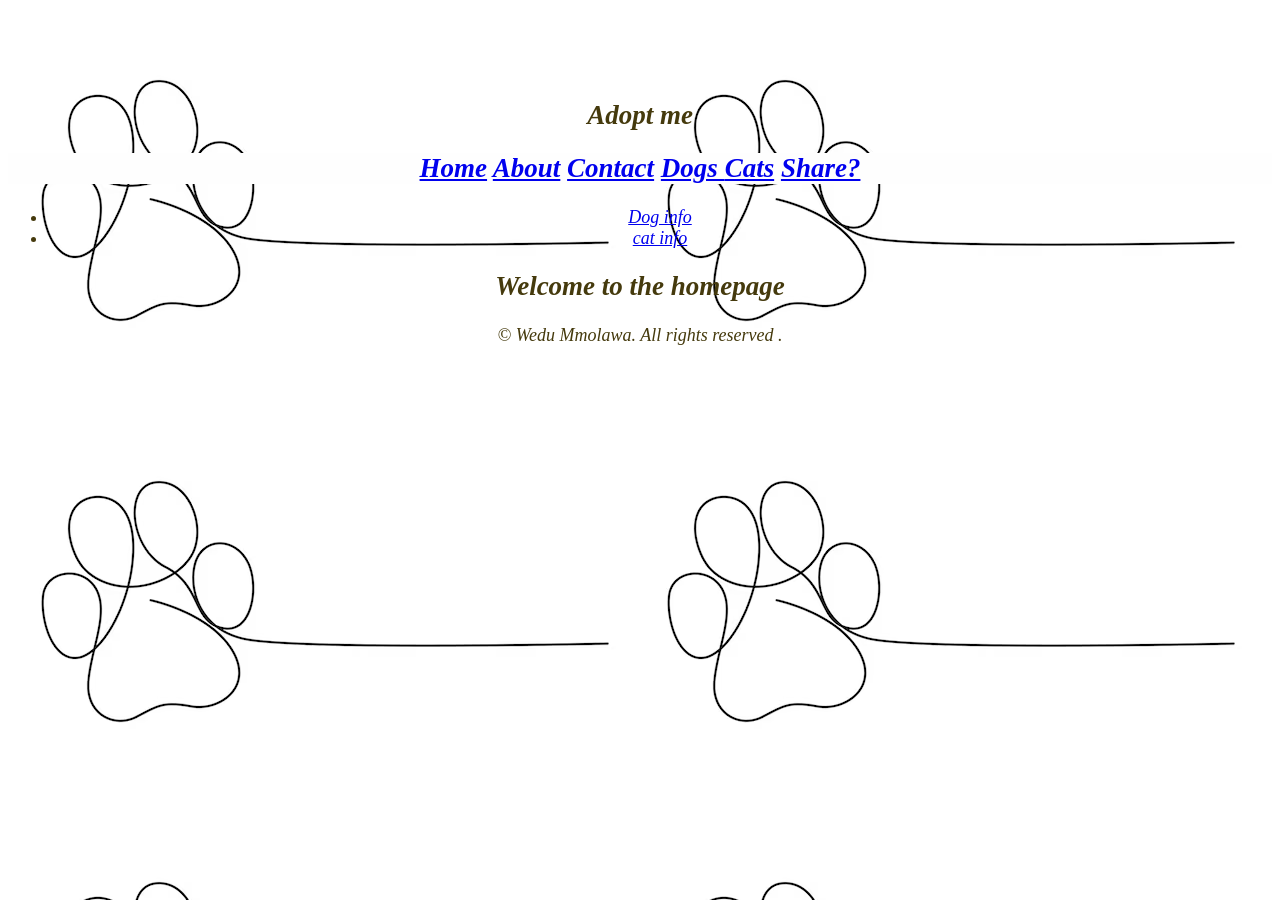
<file: index.html>
<!DOCTYPE html>
<html lang="en">
<head>
    <meta charset="UTF-8">
    <meta name="viewport" content="width=device-width, initial-scale=1.0">
    <title>Adopt Me</title>
    <title style="
    font-size: large bolder;"></title>
<link rel ="stylesheet" href="styles.css" type="text/css"/>
</head>
<header>
  <section id = "front">
  <h1> Adopt me</h1>
  <h1 style="
  font-size: larger bold;
  background-image: url(cat-dog-cartoon_24640-47224.avif);"
  </h1>
  <nav>
   <a href="index.html">Home</a>
   <a href ="About.html">About</a>
   <a href ="Contact.html">Contact</a>
  <a href = "Facts.html">Dogs </a>
  <a href = "Facts2.html">Cats</a>
  <a href ="Share.html">Share?</a>
  </nav>

</section>
</header>
  </header>
<body>
  <main>
    
 <ul>

                    
                    <li><a href="facts.html"> Dog info</a></li>
                    <li><a href="Facts2.html">cat info</a></li>
                    

                  </ul>

                  
 <section id = "home">
  <h1>Welcome to the homepage</h1>
 </section>
  </main>

 <footer>
 <p>&copy;<script>document.write(new Date(). getFullyear ())</script> Wedu Mmolawa. All rights reserved .</script></p>
 </footer>
</body>
</html>
</file>
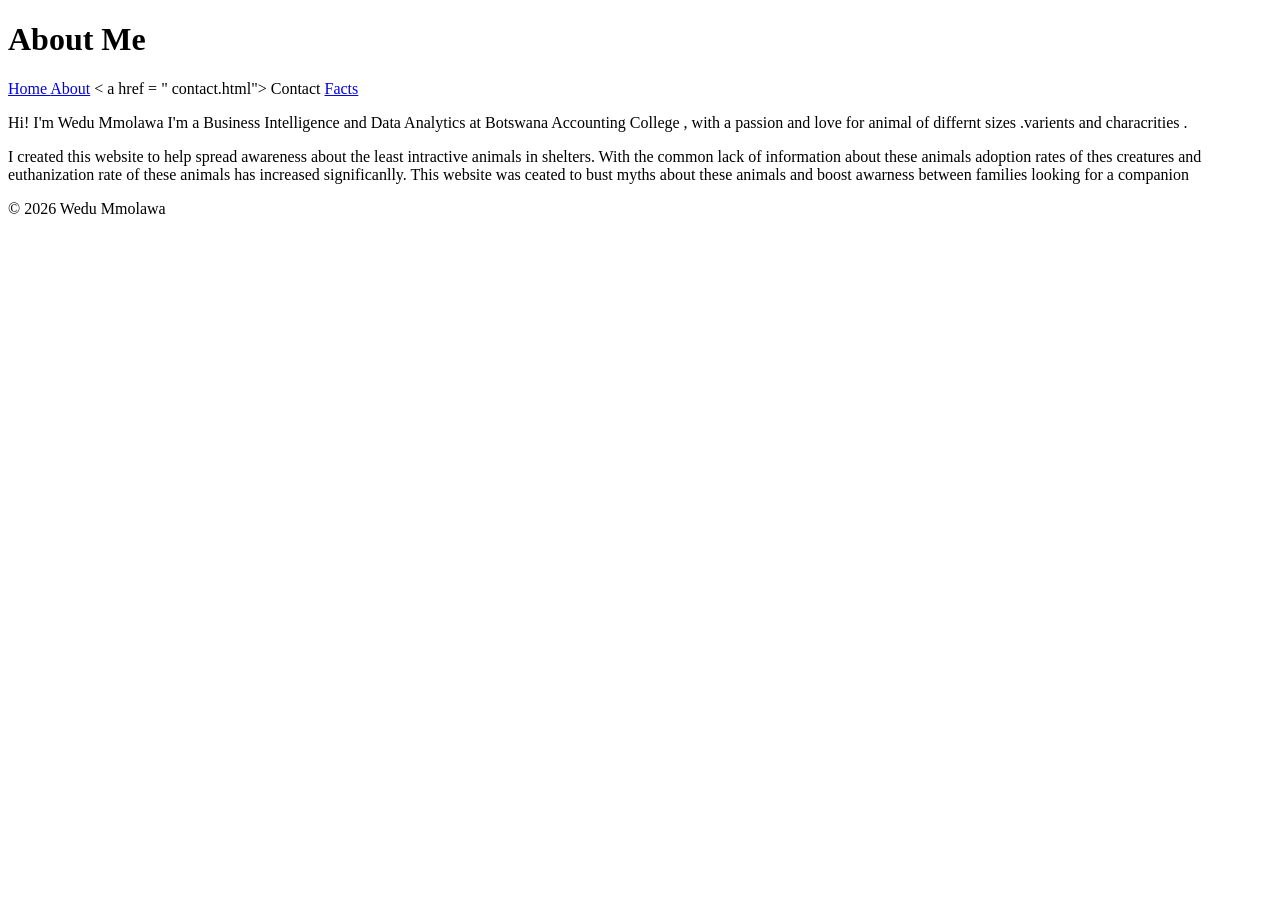
<file: about.html>
<!DOCTYPE html>
<html lang = "en">
  <head>
<meta charset = "UTF-8">
<meta name = "viewpoint" content= "width = device - width , initial scale = 1.0">
  <title > About me </title>
  </head>
  <body>
    <header>
      <h1> About Me </h1>
      <nav>
        <a href = "index.html">Home </a>
        <a href = "about.html"> About</a>
        < a href = " contact.html"> Contact </a>
        <a href = "Facts.html"> Facts </a>
      </nav> 
    </header>
    <main>
      <p>Hi! I'm Wedu Mmolawa I'm a Business Intelligence and Data Analytics at Botswana Accounting College , with a passion and love for animal of differnt sizes .varients and characrities .
      </p>    
      <p>I created this website to help spread awareness about the least intractive animals in shelters. With the common lack of information about these animals adoption rates of thes creatures and euthanization rate of these animals has increased significanlly. 
      This website was ceated to bust myths about these animals and boost awarness between families looking for a companion</p>
     </main>

    <footer>
      <p>&copy; 2026 Wedu Mmolawa</p>
    </footer>
  </body>
</html>
</file>
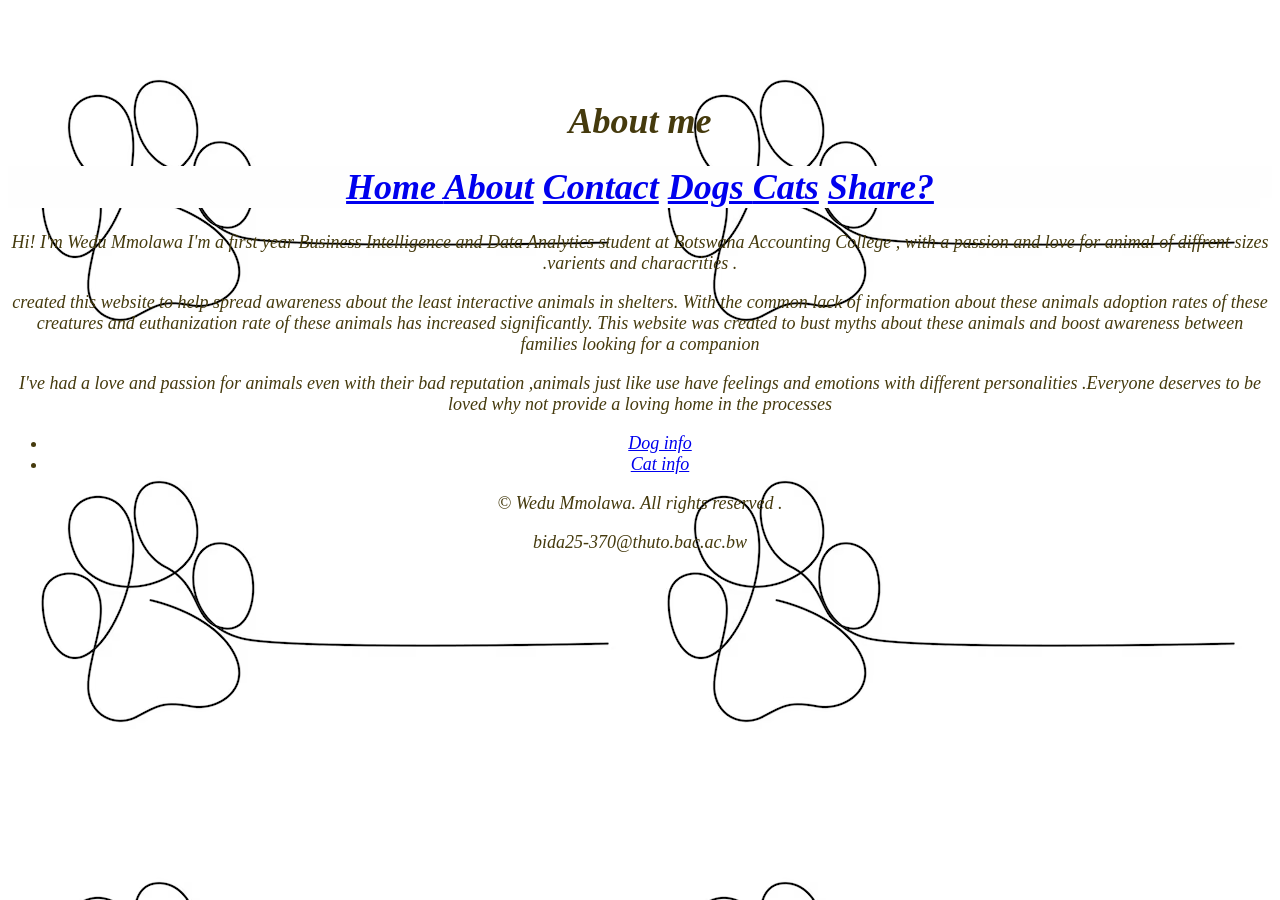
<file: About.html>
<!DOCTYPE html>
<html lang="en">
<head>
    <meta charset="UTF-8">
    <meta name="viewport" content="width=device-width, initial-scale=1.0">
    <title>About Me</title>
<link rel ="stylesheet" href="styles.css" type="text/css"/>
</head>
  <body>
    <header>
      <h1>About me</h1>
      <h1 style="
      font-size: larger bold;
      background-image: url(cat-dog-cartoon_24640-47224.avif);
      
      " </h1>
      <nav>
    <a href = "index.html"> Home </a>
<a href ="About.html">About</a>
<a href ="Contact.html">Contact</a>
  <a href = "Facts.html">Dogs </a>
  <a href ="Facts2.html">Cats</a>
  <a href = "Share.html">Share?</a>
      </nav> 
      </header>
    <main>
      <p>Hi! I'm Wedu Mmolawa I'm a first year Business Intelligence and Data Analytics student at Botswana Accounting College , with a passion and love for animal of diffrent sizes .varients and characrities .
      </p>    
      <p> created this website to help spread awareness about the least interactive animals in shelters. With the common lack of information about these animals adoption rates of these creatures and euthanization rate of these animals has increased significantly. 
        This website was created to bust myths about these animals and boost awareness between families looking for a companion </p>
      <p> I've had a love and passion for animals even with their bad reputation ,animals just like use have feelings and emotions with different personalities .Everyone deserves to be loved why not provide a loving home in the processes  </p>
    <ul>
                  
                    <li><a href="Facts.html"> Dog info</a></li>
                    <li><a href="Facts2.html">Cat info</a></li>
                    
  </ul>
    </main>


    <footer>
    <p>&copy;<script>document.write(new Date(). getFullyear ())</script> Wedu Mmolawa. All rights reserved .</script></p> 
        <p>bida25-370@thuto.bac.ac.bw</p>
    </footer>
  </body>
</html>
</file>
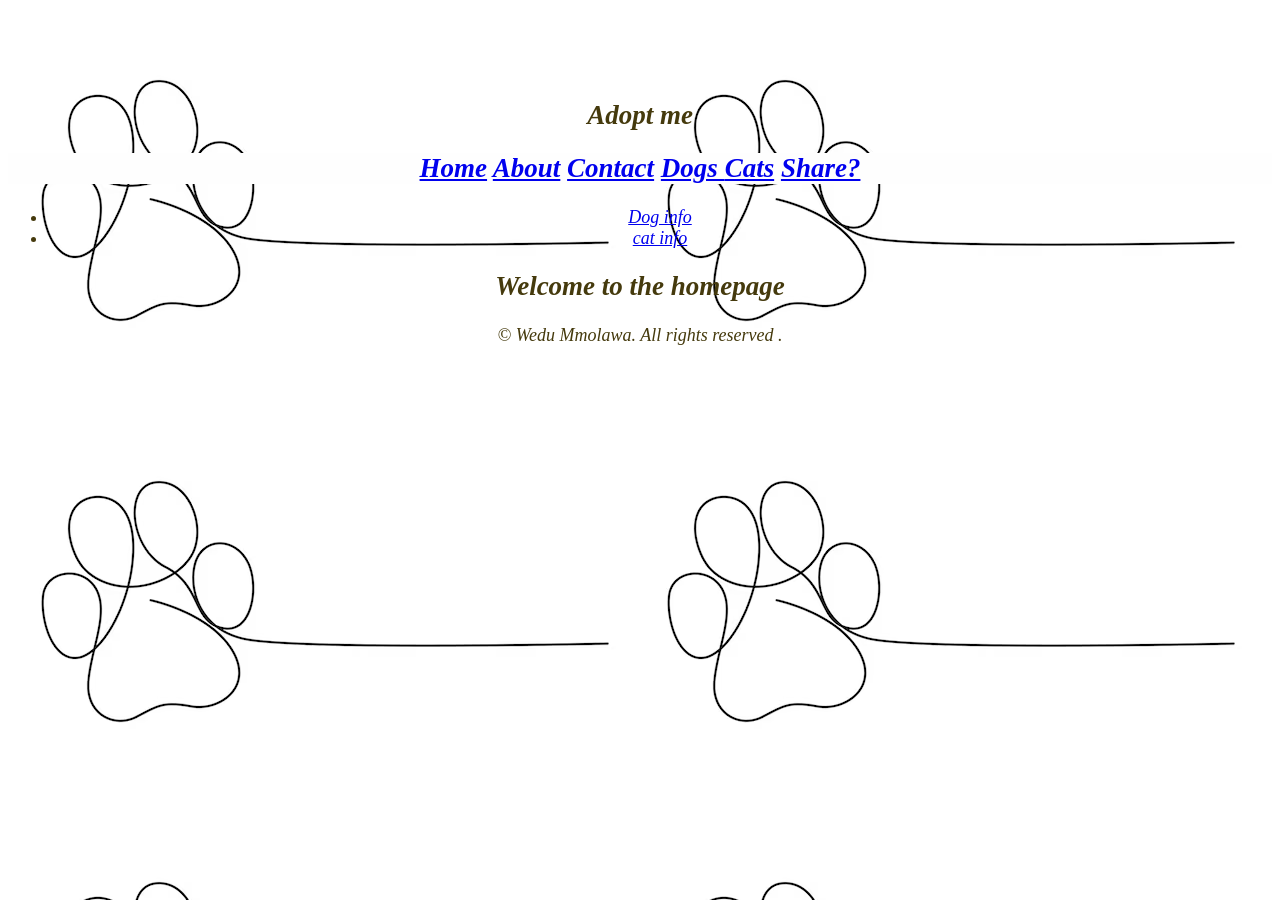
<file: Adopt Me .html>
<!DOCTYPE html>
<html lang="en">
<head>
    <meta charset="UTF-8">
    <meta name="viewport" content="width=device-width, initial-scale=1.0">
    <title>Adopt Me</title>
    <title style="
    font-size: large bolder;"></title>
<link rel ="stylesheet" href="styles.css" type="text/css"/>
</head>
<header>
  <section id = "front">
  <h1> Adopt me</h1>
  <h1 style="
  font-size: larger bold;
  background-image: url(cat-dog-cartoon_24640-47224.avif);"
  
  <nav>
   <a href="Adopt Me.html">Home</a>
   <a href ="About.html">About</a>
   <a href ="Contact.html">Contact</a>
  <a href = "Facts.html">Dogs </a>
  <a href = "Facts2.html">Cats</a>
  <a href ="Share.html">Share?</a>
  </nav>
</h1>
</section>
</header>
  </header>
<body>
  <main>
    
 <ul>

                    
                    <li><a href="facts.html"> Dog info</a></li>
                    <li><a href="Facts2.html">cat info</a></li>
                    

                  </ul>

                  
 <section id = "home">
  <h1>Welcome to the homepage</h1>
 </section>
  </main>

 <footer>
 <p>&copy;<script>document.write(new Date(). getFullyear ())</script> Wedu Mmolawa. All rights reserved .</script></p>
 </footer>
</body>
</html>
</file>
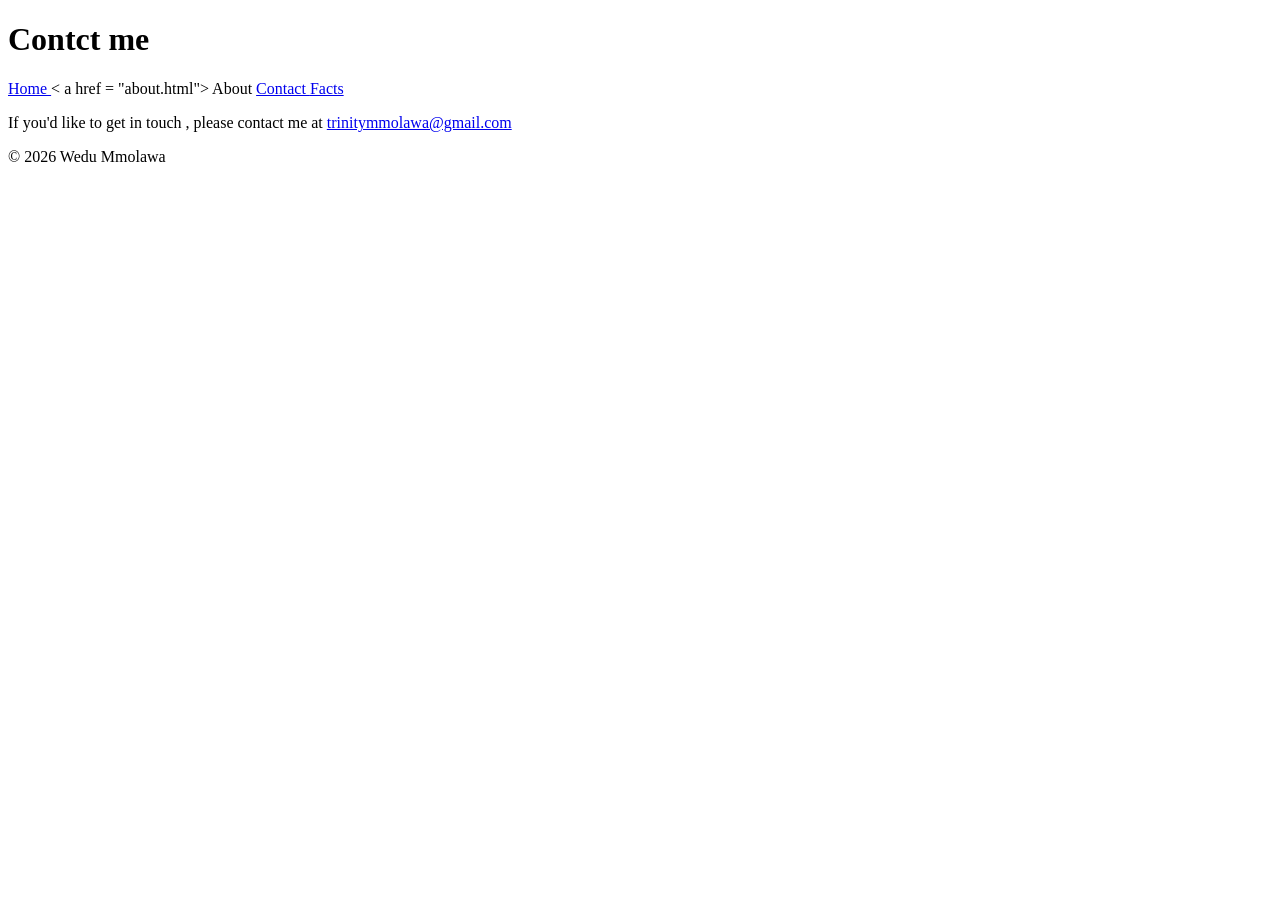
<file: contact.html>
<!DOCTYPE html >
<html lang = "en">
 <head>
   <meta charset = "UTF-8">
   <meta name = "viewport" content= "width = device - width , initial scale= 1.0">
   <title > Contect me </title>
 </head>
<body>
  <header>
    <h1> Contct me </h1>
    <nav>
      <a href = " index.html"> Home </a>
      < a href = "about.html"> About </a>
      <a href = "contant.html"> Contact </a>
     <a href ="Facts.html">Facts</a>
    </nav>
  </header>
  <main>
 <p>  If you'd like to get in touch , please contact me at <a href = "mailto:trinitymmolawa@gmail.com">trinitymmolawa@gmail.com </a>  </p>                                               
  </main>

  <footer>
   <p>&copy; 2026 Wedu Mmolawa </p>
  </footer>
</body>
</html>
</file>
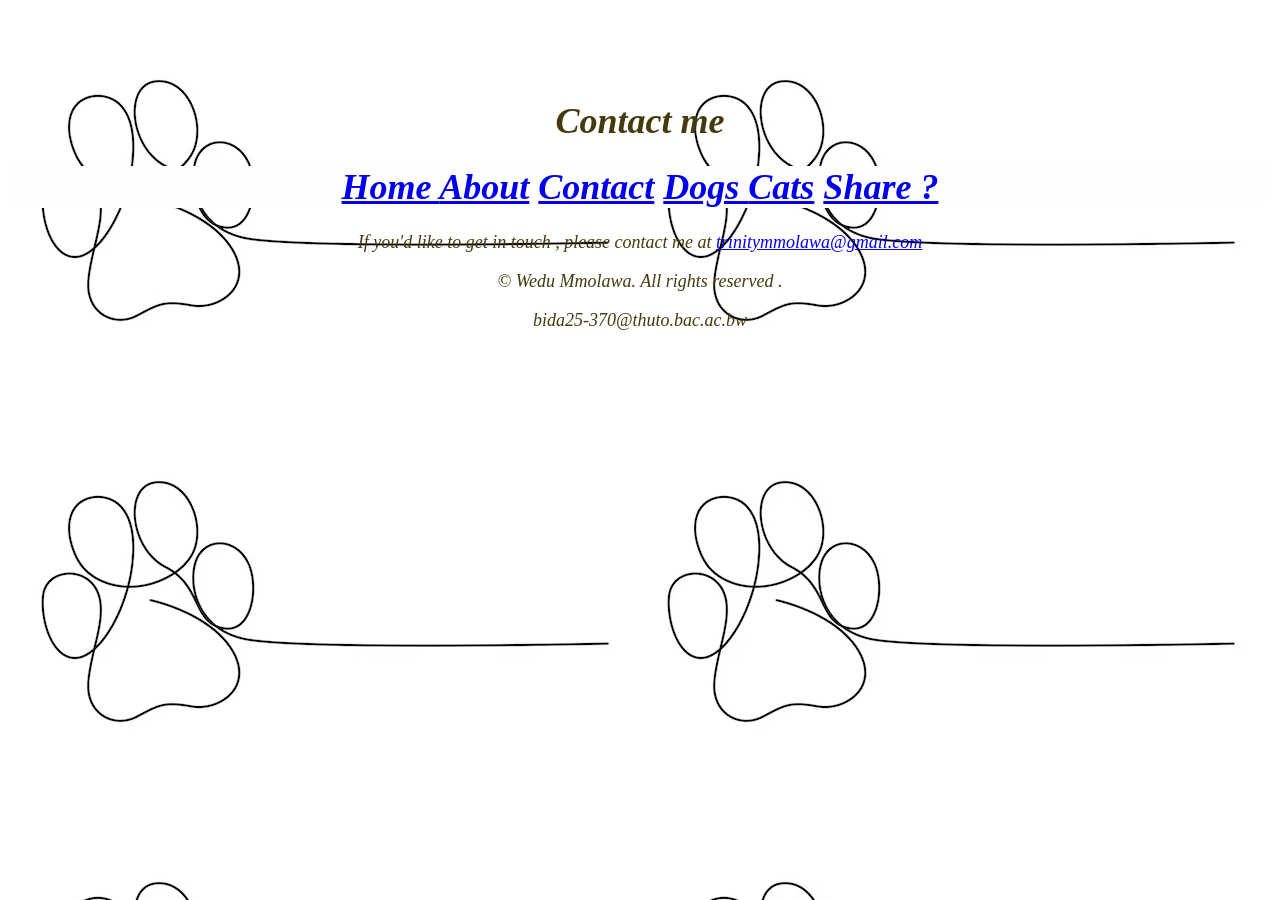
<file: Contact.html>
<!DOCTYPE html>
<html lang="en">
<head>
    <meta charset="UTF-8">
    <meta name="viewport" content="width=device-width, initial-scale=1.0">
    <title>Contact Me</title> 
  <link rel ="stylesheet" href="styles.css" type="text/css"/>
 </head>
<body>
  <header>
    <h1> Contact me </h1>
    <h1 style="
    font-size: larger bold;
   background-image: url(cat-dog-cartoon_24640-47224.avif); "
  </h1>
    <nav>
 <a href = "index.html"> Home </a>
<a href ="About.html">About</a>
<a href ="Contact.html">Contact</a>
  <a href = "Facts.html">Dogs </a>
  <a href = "Facts2.html">Cats</a>
  <a href="Share.html">Share ?</a>
  </nav>
  </header>
  <main>
 <p>  If you'd like to get in touch , please contact me at <a href = "mailto:trinitymmolawa@gmail.com">trinitymmolawa@gmail.com </a>  </p>                                               
  </main>

  <footer>
 <p>&copy;<script>document.write(new Date(). getFullyear ())</script> Wedu Mmolawa. All rights reserved .</script></p>
   <p>bida25-370@thuto.bac.ac.bw</p>
</body>
</html>
</file>
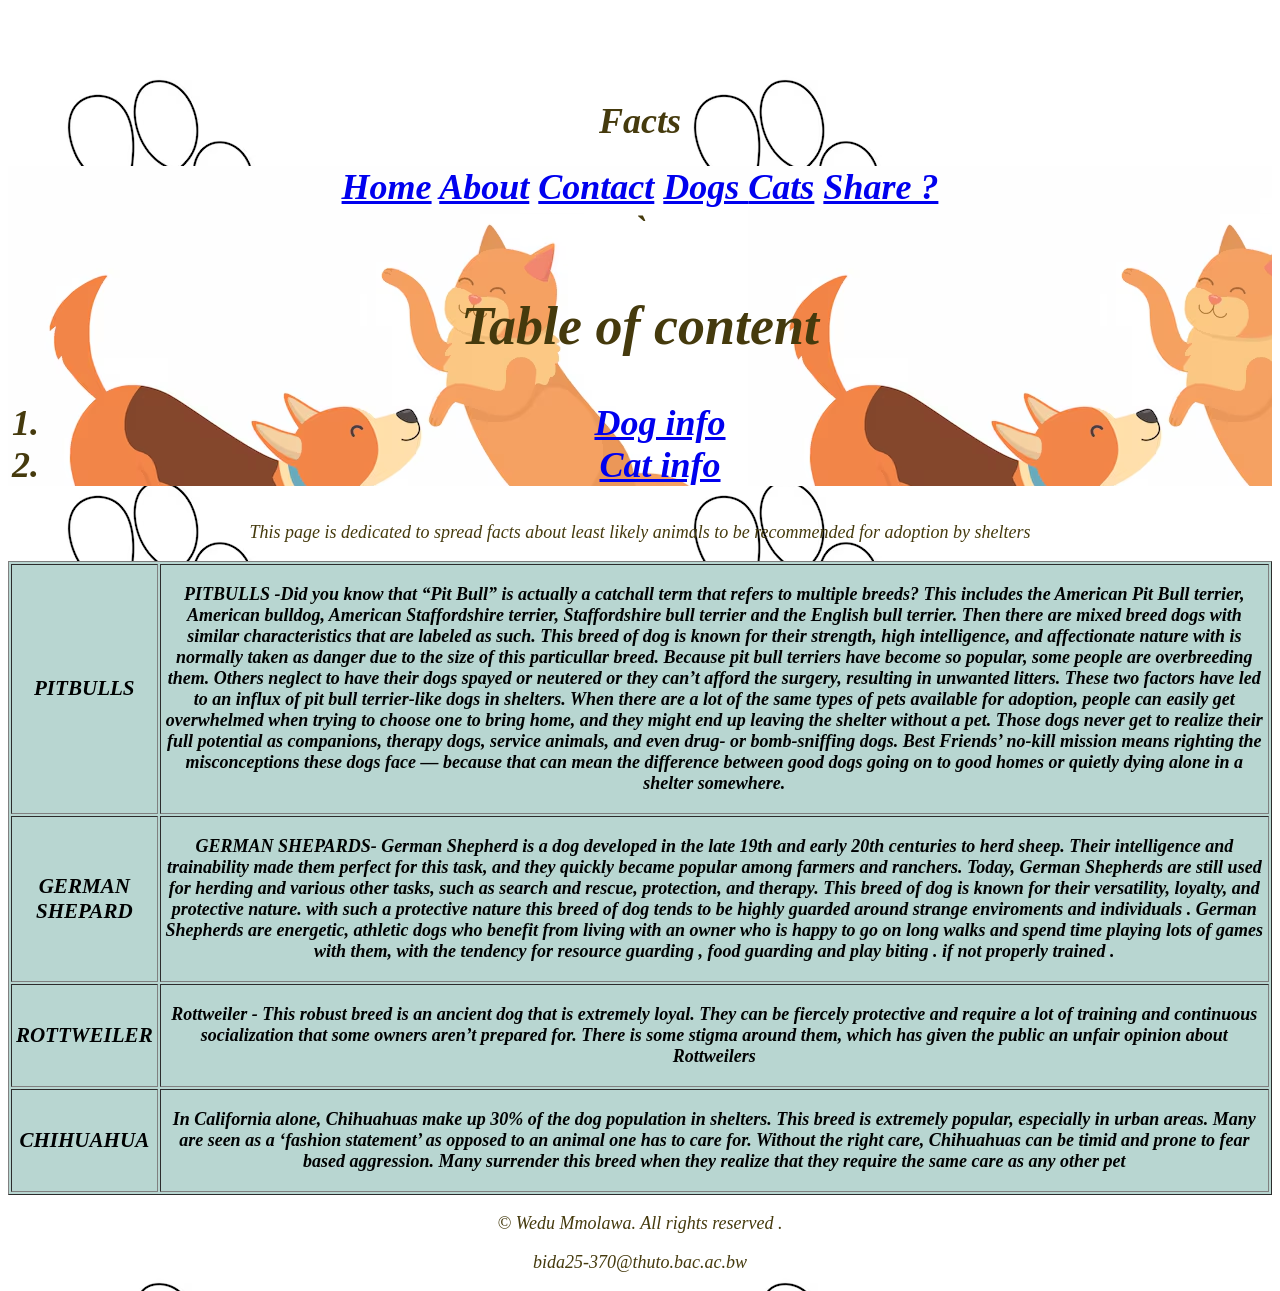
<file: Facts.html>
<!DOCTYPE html>
<html lang="en">
<head>
    <meta charset="UTF-8">
    <meta name="viewport" content="width=device-width, initial-scale=1.0">
    <title>Dogs</title>
  <link rel ="stylesheet" href="styles.css" type="text/css"/>
  </head>
  <body>
    
<header>
<h1 class="title">Facts</h1>
<h1 style="
font-size: larger bold ;
background-image: url(cat-dog-cartoon_24640-47224.avif);

"</h1>
<div class="glow-bow">
    </div>
    <div class="box">

    </div>
  
  <nav>
<a href="index.html">Home</a>
<a href ="About.html">About</a>
<a href ="Contact.html">Contact</a>
  <a href ="Facts.html">Dogs </a>
  <a href ="Facts2.html">Cats</a>
  <a href = "Share.html">Share ? </a>
  </nav>`
  <section id = "Table of content">
    <h2> Table of content</h2>
 
  <ol>
                     <li><a href="Facts.html"> Dog info</a></li>
                    <li><a href="Facts2.html">Cat info</a></li>
 </section>
</header>
<main>
  <section id ="content">
    <table border="1" width="100%">
      <tr>
<p> This page is dedicated to spread facts about least likely animals to be recommended for adoption by shelters </p>
 <th> <h3>PITBULLS</h3></th>
<th><p> PITBULLS -Did you know that “Pit Bull” is actually a catchall term that refers to multiple breeds? 
  This includes the American Pit Bull terrier, American bulldog, American Staffordshire terrier, Staffordshire bull terrier and the English bull terrier. Then there are mixed breed dogs with similar characteristics that are labeled as such.
  This breed of dog is known for their  strength, high intelligence, and affectionate nature with is normally taken as danger due to the size of this particullar breed.
  Because pit bull terriers have become so popular, some people are overbreeding them. Others neglect to have their dogs spayed or neutered or they can’t afford the surgery, resulting in unwanted litters. These two factors have led to an influx of pit bull terrier-like dogs in shelters. 
  When there are a lot of the same types of pets available for adoption, people can easily get overwhelmed when trying to choose one to bring home, and they might end up leaving the shelter without a pet.
  Those dogs never get to realize their full potential as companions, therapy dogs, service animals, and even drug- or bomb-sniffing dogs.
  Best Friends’ no-kill mission means righting the misconceptions these dogs face — because that can mean the difference between good dogs going on to good homes or quietly dying alone in a shelter somewhere.</p>
</th>
</tr>
<tr>
  <th><h3>GERMAN SHEPARD</H3></th>
 <th> <p>GERMAN SHEPARDS- German Shepherd is a dog developed in the late 19th and early 20th centuries to herd sheep. Their intelligence and trainability made them perfect for this task, and they quickly became popular among farmers and ranchers.
  Today, German Shepherds are still used for herding and various other tasks, such as search and rescue, protection, and therapy.
  This breed of dog is known for their versatility, loyalty, and protective nature. with such a protective nature this breed of dog  tends to be highly guarded around strange enviroments and individuals . 
   German Shepherds are energetic, athletic dogs who benefit from living with an owner who is happy to go on long walks and spend time playing lots of games with them, with the tendency for resource guarding , food guarding and play biting . if not properly trained .</p>
</th>
</tr>
<tr>
<th><h3>ROTTWEILER</h3></th>
<th><p>Rottweiler - This robust breed is an ancient dog that is extremely loyal. 
  They can be fiercely protective and require a lot of training and continuous socialization that some owners aren’t prepared for. There is some stigma around them, which has given the public an unfair opinion about Rottweilers
</p></th>
</tr>
<tr>
<th><h3>CHIHUAHUA</h3></th>
<th><P>In California alone, Chihuahuas make up 30% of the dog population in shelters. This breed is extremely popular, especially in urban areas. Many are seen as a ‘fashion statement’ as opposed to an animal one has to care for. Without the right care, Chihuahuas can be timid and prone to fear based aggression. 
  Many surrender this breed when they realize that they require the same care as any other pet
</P></th>
</tr>
 </table>
 </section>
</main>

<footer>
<p>&copy;<script>document.write(new Date(). getFullyear ())</script> Wedu Mmolawa. All rights reserved .</script></p>
    <p>bida25-370@thuto.bac.ac.bw</p>
</footer>
  </body>
</html>
  
    
  </body>
</file>
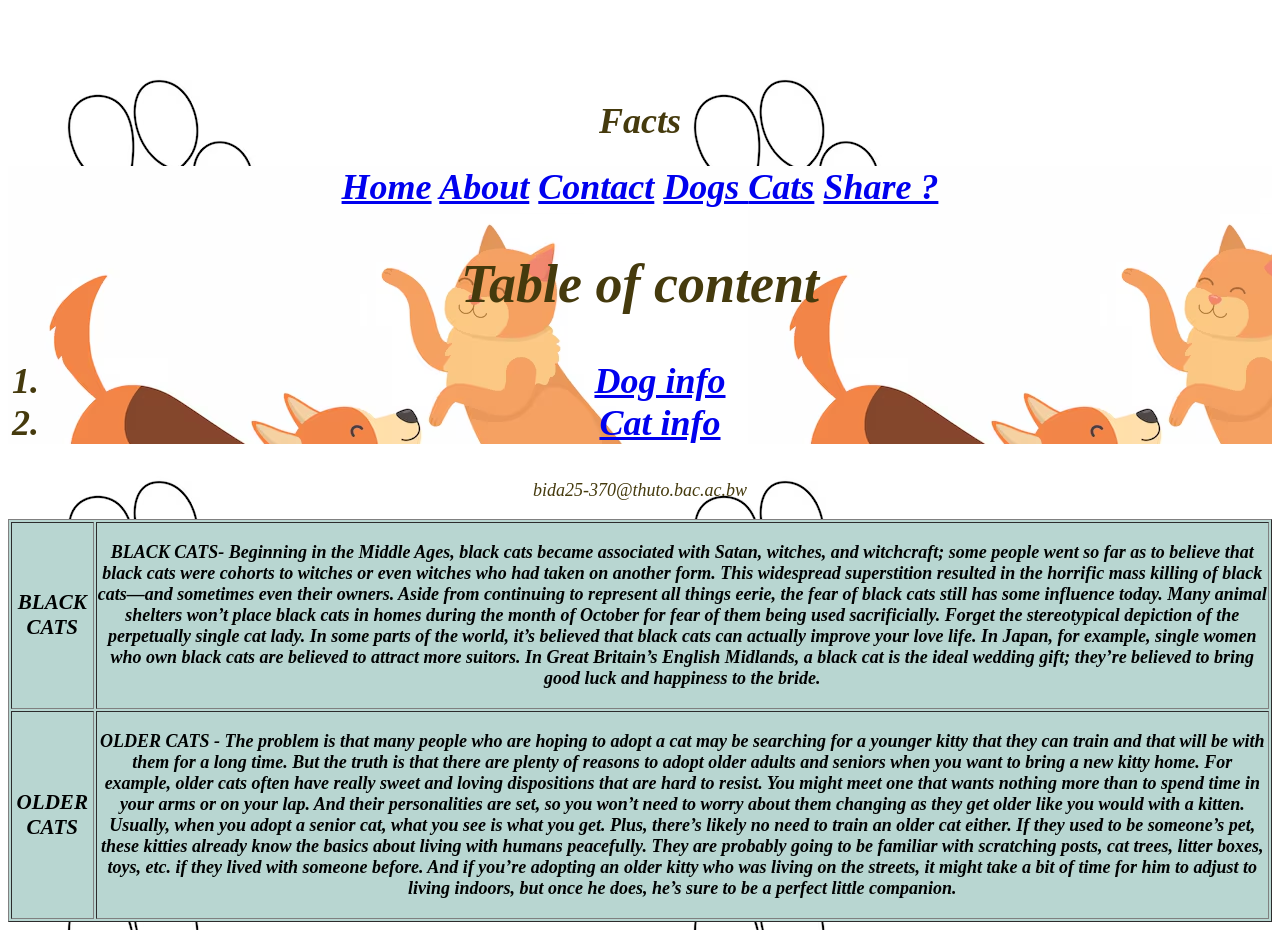
<file: Facts2.html>
<!DOCTYPE html>
<html lang="en">
<head>
    <meta charset="UTF-8">
    <meta name="viewport" content="width=device-width, initial-scale=1.0">
    <title>Cats</title>
<link rel ="stylesheet" href="styles.css" type="text/css"/>
        
  </head>
  <body>
<header>
<h1> Facts </h1>
<h1 style="
font-size: larger bold;
background-image:url(cat-dog-cartoon_24640-47224.avif);"
</h1>

  <nav>
    
<a href=index.html">Home</a>
<a href ="About.html">About</a>
<a href ="Contact.html">Contact</a>
  <a href = "Facts.html">Dogs </a>
    <a href = "Facts2.html">Cats</a>
   <a href = "Share.html">Share ? </a>
  </nav>
  <tr>
  <section id = "table of content">
   <th> <h2> Table of content</h2>
 
  <ol>

                
                    <li><a href="Facts.html"> Dog info</a></li>
                    <li><a href="Facts2.html">Cat info</a></li>
  </ol>
  </th>
  </tr>
  </section>
</header>
<main>
  <section id = "content">

  <table border="1" width="100%">
    <tr>
   <th> <h3>BLACK CATS</h3></th>
 <th> <p>BLACK CATS- Beginning in the Middle Ages, black cats became associated with Satan, witches, and witchcraft; some people went so far as to believe that black cats were cohorts to witches or even witches who had taken on another form. 
This widespread superstition resulted in the horrific mass killing of black cats—and sometimes even their owners.
Aside from continuing to represent all things eerie, the fear of black cats still has some influence today. 
Many animal shelters won’t place black cats in homes during the month of October for fear of them being used sacrificially.
Forget the stereotypical depiction of the perpetually single cat lady. 
In some parts of the world, it’s believed that black cats can actually improve your love life. In Japan, for example, single women who own black cats are believed to attract more suitors. 
In Great Britain’s English Midlands, a black cat is the ideal wedding gift; they’re believed to bring good luck and happiness to the bride.</p>
</th>
</tr>
<tr>
<th><h3>OLDER CATS</h3></th>
<th><p>OLDER CATS - The problem is that many people who are hoping to adopt a cat may be searching for a younger kitty that they can train and that will be with them for a long time. But the truth is that there are plenty of reasons to adopt older adults and seniors when you want to bring a new kitty home. For example, 
older cats often have really sweet and loving dispositions that are hard to resist. You might meet one that wants nothing more than to spend time in your arms or on your lap. And their personalities are set, so you won’t need to worry about them changing as they get older like you would with a kitten. Usually, when you adopt a senior cat, what you see is what you get. 
Plus, there’s likely no need to train an older cat either. 
If they used to be someone’s pet, these kitties already know the basics about living with humans peacefully. They are probably going to be familiar with scratching posts, cat trees, litter boxes, toys, etc. if they lived with someone before. And if you’re adopting an older kitty who was living on the streets, it might take a bit of time for him to adjust to living indoors, but once he does, he’s sure to be a perfect little companion. </p>
</th>
</tr>
</section>
</main>
      <footer>
          <p>bida25-370@thuto.bac.ac.bw</p>
      </footer>
  </body>
</html>
</file>
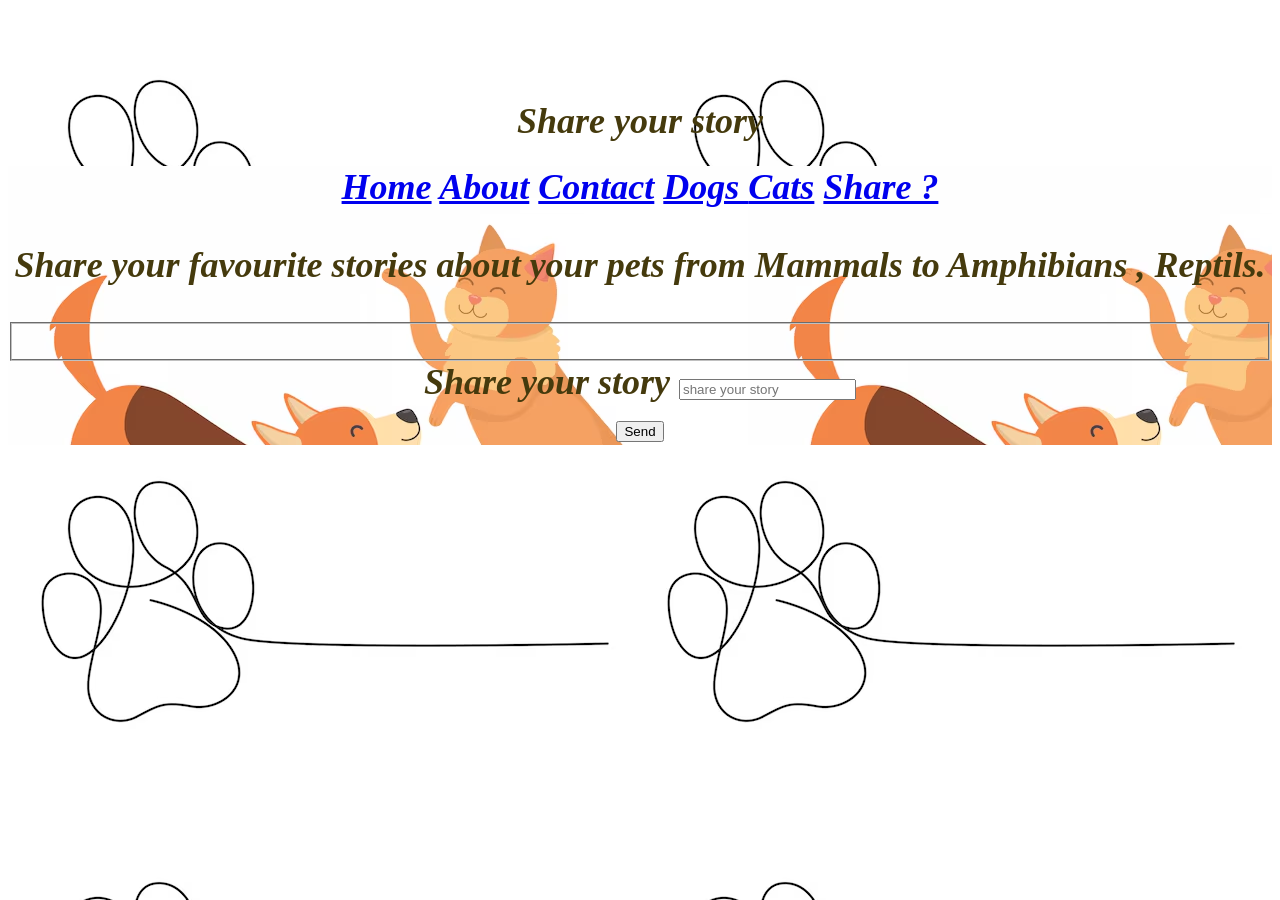
<file: Share.html>
<!DOCTYPE html>
<html lang="en">
<head>
    <meta charset="UTF-8">
    <meta name="viewport" content="width=device-width, initial-scale=1.0">
    <title> Share me</title>
    <link rel ="stylesheet" href="styles.css" type="text/css">
</head>
<body>
<header>
    <h1>Share your story</h1>
<h1 style="
font-size: large bold;
background-image: url(cat-dog-cartoon_24640-47224.avif);
"</h1>
    <nav>
    
<a href="index.html">Home</a>
<a href ="About.html">About</a>
<a href ="Contact.html">Contact</a>
  <a href = "Facts.html">Dogs </a>
    <a href = "Facts2.html">Cats</a>
   <a href = "Share.html">Share ? </a>
  </nav>
    <p>Share your favourite stories about your pets from Mammals to Amphibians , Reptils. </p>
    <fieldset id = "fieldset"></fieldset>
   <form action="mailto:trinitymmolawa@gmail.com" method="post" enctype="text/plain">
    <label for="Share your story" > Share your story </label>
    <input type = "text" id ="Share your story " required  required placeholder="share your story"> <br/>
     <button type="submit">Send</button>
     </form>
</header>
</body>
</html>
</file>
<file: styles.css>
body{
    background-image: url(footprint.avif);
    font-style: italic;
    font-size: large;
}
box{
    width: 300px;
    height: 200px;
    padding: 20px;
    border: 20px solid transparent;

    border-image: url(border.jpg) 30 round;
}
body{
    background-color: #B6FBF5;
   color:#453A0D;
   text-align: center;
   margin-top: 100px;
    background-image: url(footprint.avif);
}
h1{
    font-size: larger bold;
}
table{
    background-color: #B8D6D1;
}
th{
    background-color:#B8D6D1;
    color: #000202;
}
</file>
